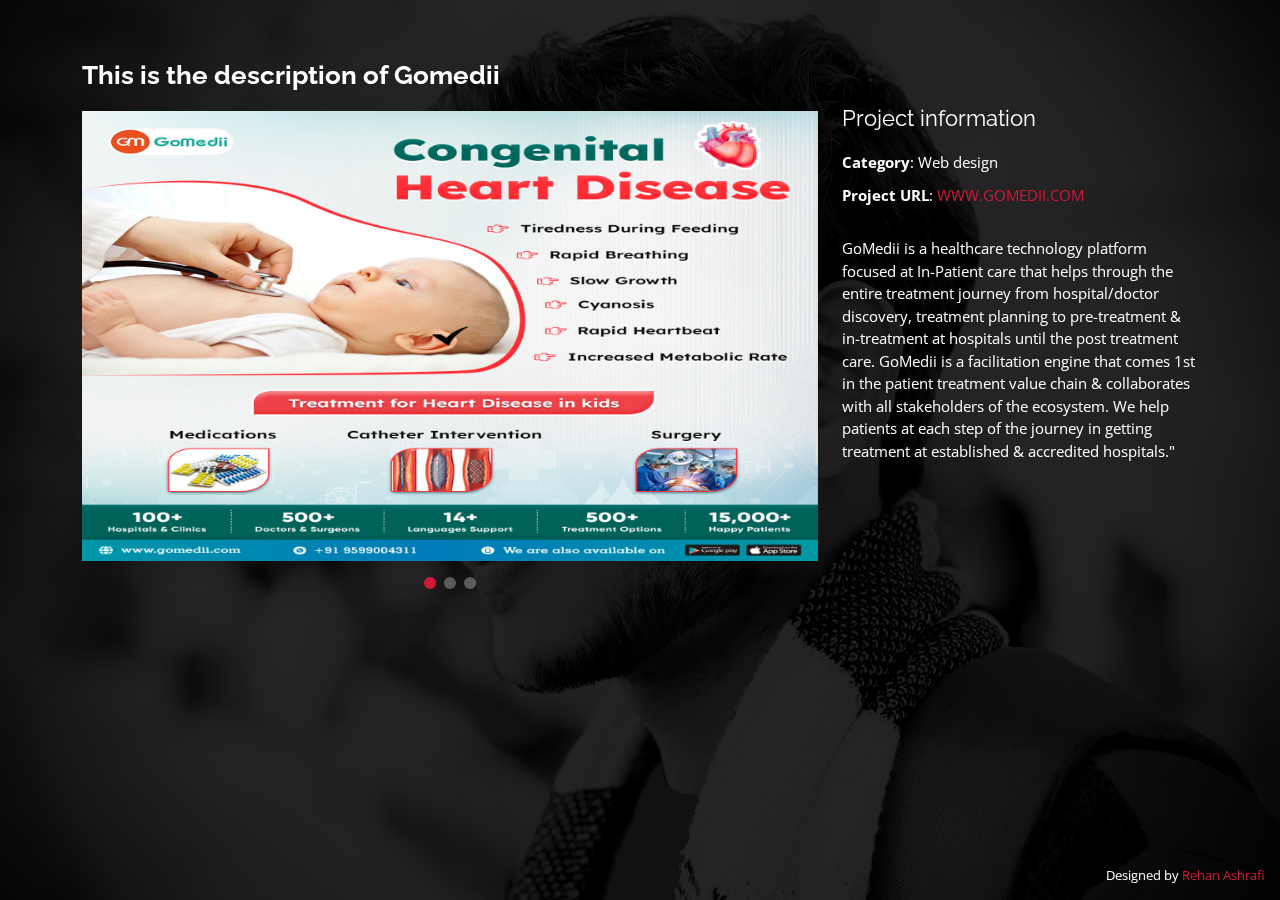
<file: gomedii-detail.html>
<!DOCTYPE html>
<html lang="en">

<head>
    <meta charset="utf-8">
    <meta content="width=device-width, initial-scale=1.0" name="viewport">

    <title>Project Details</title>
    <meta content="" name="description">
    <meta content="" name="keywords">

    <!-- Favicons -->
    <link rel="apple-touch-icon" sizes="180x180" href="files/img/favicon/apple-touch-icon.png">
    <link rel="icon" type="image/png" sizes="32x32" href="files/img/favicon/favicon-32x32.png">
    <link rel="icon" type="image/png" sizes="16x16" href="files/img/favicon/favicon-16x16.png">
    <link rel="manifest" href="files/img/favicon/site.webmanifest">


    <!-- Google Fonts -->
    <link
        href="https://fonts.googleapis.com/css?family=Open+Sans:300,300i,400,400i,600,600i,700,700i|Raleway:300,300i,400,400i,500,500i,600,600i,700,700i|Poppins:300,300i,400,400i,500,500i,600,600i,700,700i"
        rel="stylesheet">

    <!-- Vendor CSS Files -->
    <link href="files/vendor/bootstrap/css/bootstrap.min.css" rel="stylesheet">
    <link href="files/vendor/bootstrap-icons/bootstrap-icons.css" rel="stylesheet">
    <link href="files/vendor/boxicons/css/boxicons.min.css" rel="stylesheet">
    <link href="files/vendor/glightbox/css/glightbox.min.css" rel="stylesheet">
    <link href="files/vendor/remixicon/remixicon.css" rel="stylesheet">
    <link href="files/vendor/swiper/swiper-bundle.min.css" rel="stylesheet">

    <!-- Template Main CSS File -->
    <link href="files/css/style.css" rel="stylesheet">


</head>

<body>

    <main id="main">

        <!-- ======= Project Details ======= -->
        <div id="project-details" class="project-details">
            <div class="container">

                <div class="row">

                    <div class="col-lg-8">
                        <h2 class="project-title">This is the description of Gomedii</h2>

                        <div class="project-details-slider swiper">
                            <div class="swiper-wrapper align-items-center">

                                <div class="swiper-slide">
                                    <img src="files/img/project/gomedii/gi-2.jpg" alt="">
                                </div>

                                <div class="swiper-slide">
                                    <img src="files/img/project/gomedii/gi-3.jpg" alt="">
                                </div>

                                <div class="swiper-slide">
                                    <img src="files/img/project/gomedii/gi-4.jpg" alt="">
                                </div>

                            </div>
                            <div class="swiper-pagination"></div>
                        </div>

                    </div>

                    <div class="col-lg-4 project-info">
                        <h3>Project information</h3>
                        <ul>
                            <li><strong>Category</strong>: Web design</li>
                            <li><strong>Project URL</strong>: <a href="https://gomedii.com/"
                                    target="_blank">www.gomedii.com</a>
                            </li>
                        </ul>

                        <p>
                            GoMedii is a healthcare technology platform focused at In-Patient care that helps through
                            the entire treatment journey from hospital/doctor discovery, treatment planning to
                            pre-treatment & in-treatment at hospitals until the post treatment care. GoMedii is a
                            facilitation engine that comes 1st in the patient treatment value chain & collaborates with
                            all stakeholders of the ecosystem. We help patients at each step of the journey in getting
                            treatment at established & accredited hospitals."
                        </p>
                    </div>

                </div>

            </div>
        </div><!-- End Project Details -->

    </main><!-- End #main -->

    <div class="credits">
        Designed by <a href="https://bootstrapmade.com/">Rehan Ashrafi</a>
    </div>

    <!-- Vendor JS Files -->
    <script src="files/vendor/purecounter/purecounter_vanilla.js"></script>
    <script src="files/vendor/bootstrap/js/bootstrap.bundle.min.js"></script>
    <script src="files/vendor/glightbox/js/glightbox.min.js"></script>
    <script src="files/vendor/isotope-layout/isotope.pkgd.min.js"></script>
    <script src="files/vendor/swiper/swiper-bundle.min.js"></script>
    <script src="files/vendor/waypoints/noframework.waypoints.js"></script>
    <script src="files/vendor/php-email-form/validate.js"></script>

    <!-- Template Main JS File -->
    <script src="files/js/main.js"></script>

</body>

</html>
</file>
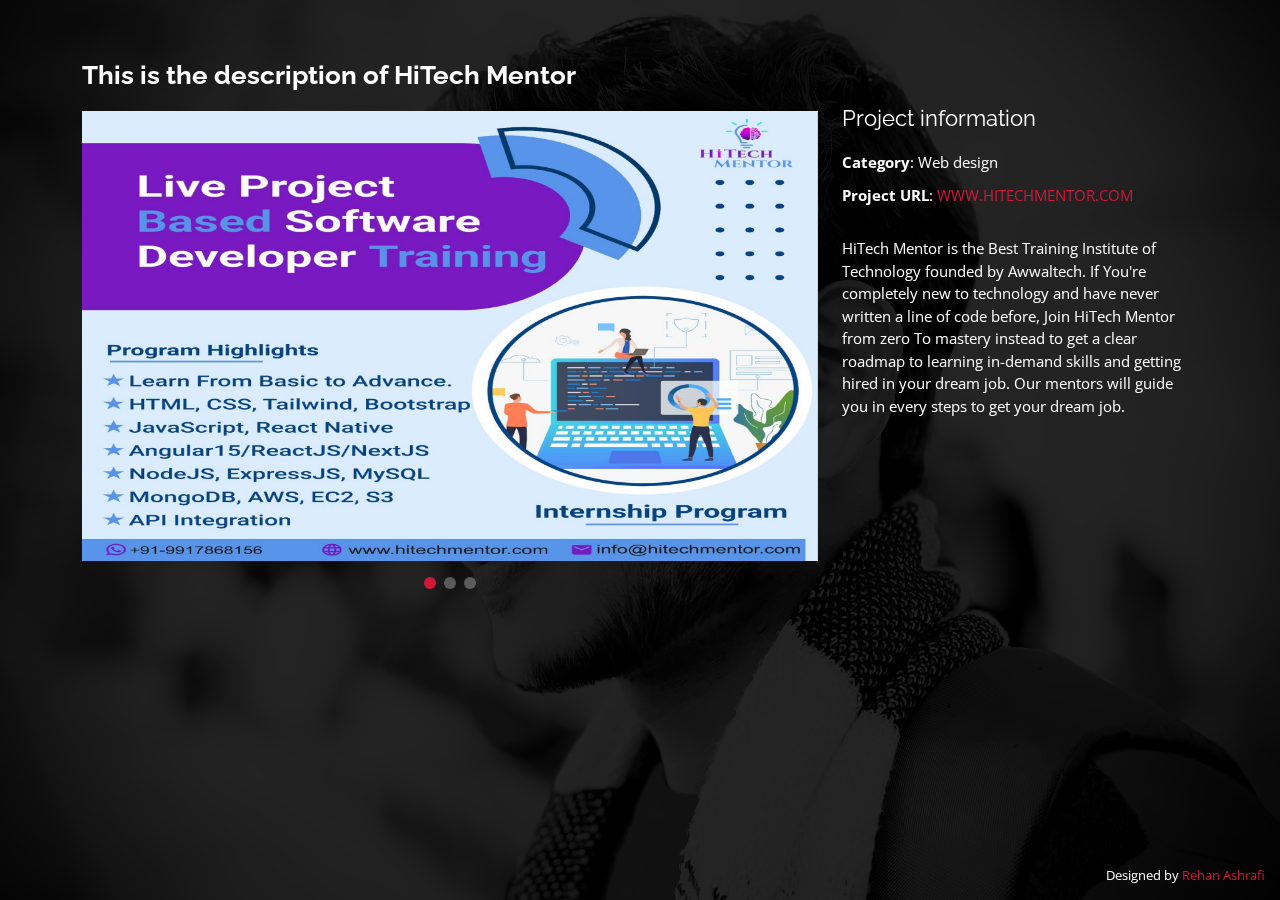
<file: hitechmentor-detail.html>
<!DOCTYPE html>
<html lang="en">

<head>
    <meta charset="utf-8">
    <meta content="width=device-width, initial-scale=1.0" name="viewport">

    <title>Project Details</title>
    <meta content="" name="description">
    <meta content="" name="keywords">

    <!-- Favicons -->
    <link rel="apple-touch-icon" sizes="180x180" href="files/img/favicon/apple-touch-icon.png">
    <link rel="icon" type="image/png" sizes="32x32" href="files/img/favicon/favicon-32x32.png">
    <link rel="icon" type="image/png" sizes="16x16" href="files/img/favicon/favicon-16x16.png">
    <link rel="manifest" href="files/img/favicon/site.webmanifest">


    <!-- Google Fonts -->
    <link
        href="https://fonts.googleapis.com/css?family=Open+Sans:300,300i,400,400i,600,600i,700,700i|Raleway:300,300i,400,400i,500,500i,600,600i,700,700i|Poppins:300,300i,400,400i,500,500i,600,600i,700,700i"
        rel="stylesheet">

    <!-- Vendor CSS Files -->
    <link href="files/vendor/bootstrap/css/bootstrap.min.css" rel="stylesheet">
    <link href="files/vendor/bootstrap-icons/bootstrap-icons.css" rel="stylesheet">
    <link href="files/vendor/boxicons/css/boxicons.min.css" rel="stylesheet">
    <link href="files/vendor/glightbox/css/glightbox.min.css" rel="stylesheet">
    <link href="files/vendor/remixicon/remixicon.css" rel="stylesheet">
    <link href="files/vendor/swiper/swiper-bundle.min.css" rel="stylesheet">

    <!-- Template Main CSS File -->
    <link href="files/css/style.css" rel="stylesheet">


</head>

<body>

    <main id="main">

        <!-- ======= Project Details ======= -->
        <div id="project-details" class="project-details">
            <div class="container">

                <div class="row">

                    <div class="col-lg-8">
                        <h2 class="project-title">This is the description of HiTech Mentor</h2>

                        <div class="project-details-slider swiper">
                            <div class="swiper-wrapper align-items-center">

                                <div class="swiper-slide">
                                    <img src="files/img/project/hitechmentor/hm-2.jpg" alt="">
                                </div>

                                <div class="swiper-slide">
                                    <img src="files/img/project/hitechmentor/hm-3.jpg" alt="">
                                </div>

                                <div class="swiper-slide">
                                    <img src="files/img/project/hitechmentor/hm-4.jpg" alt="">
                                </div>

                            </div>
                            <div class="swiper-pagination"></div>
                        </div>

                    </div>

                    <div class="col-lg-4 project-info">
                        <h3>Project information</h3>
                        <ul>
                            <li><strong>Category</strong>: Web design</li>
                            <li><strong>Project URL</strong>: <a href="https://hitechmentor.com/"
                                    target="_blank">www.hitechmentor.com</a>
                            </li>
                        </ul>

                        <p>
                            HiTech Mentor is the Best Training Institute of Technology founded by Awwaltech. If You're
                            completely new to technology and have never written a line of code before, Join HiTech
                            Mentor from zero To mastery instead to get a clear roadmap to learning in-demand skills and
                            getting hired in your dream job. Our mentors will guide you in every steps to get your dream
                            job.
                        </p>
                    </div>

                </div>

            </div>
        </div><!-- End Project Details -->

    </main><!-- End #main -->

    <div class="credits">
        Designed by <a href="https://bootstrapmade.com/">Rehan Ashrafi</a>
    </div>

    <!-- Vendor JS Files -->
    <script src="files/vendor/purecounter/purecounter_vanilla.js"></script>
    <script src="files/vendor/bootstrap/js/bootstrap.bundle.min.js"></script>
    <script src="files/vendor/glightbox/js/glightbox.min.js"></script>
    <script src="files/vendor/isotope-layout/isotope.pkgd.min.js"></script>
    <script src="files/vendor/swiper/swiper-bundle.min.js"></script>
    <script src="files/vendor/waypoints/noframework.waypoints.js"></script>
    <script src="files/vendor/php-email-form/validate.js"></script>

    <!-- Template Main JS File -->
    <script src="files/js/main.js"></script>

</body>

</html>
</file>
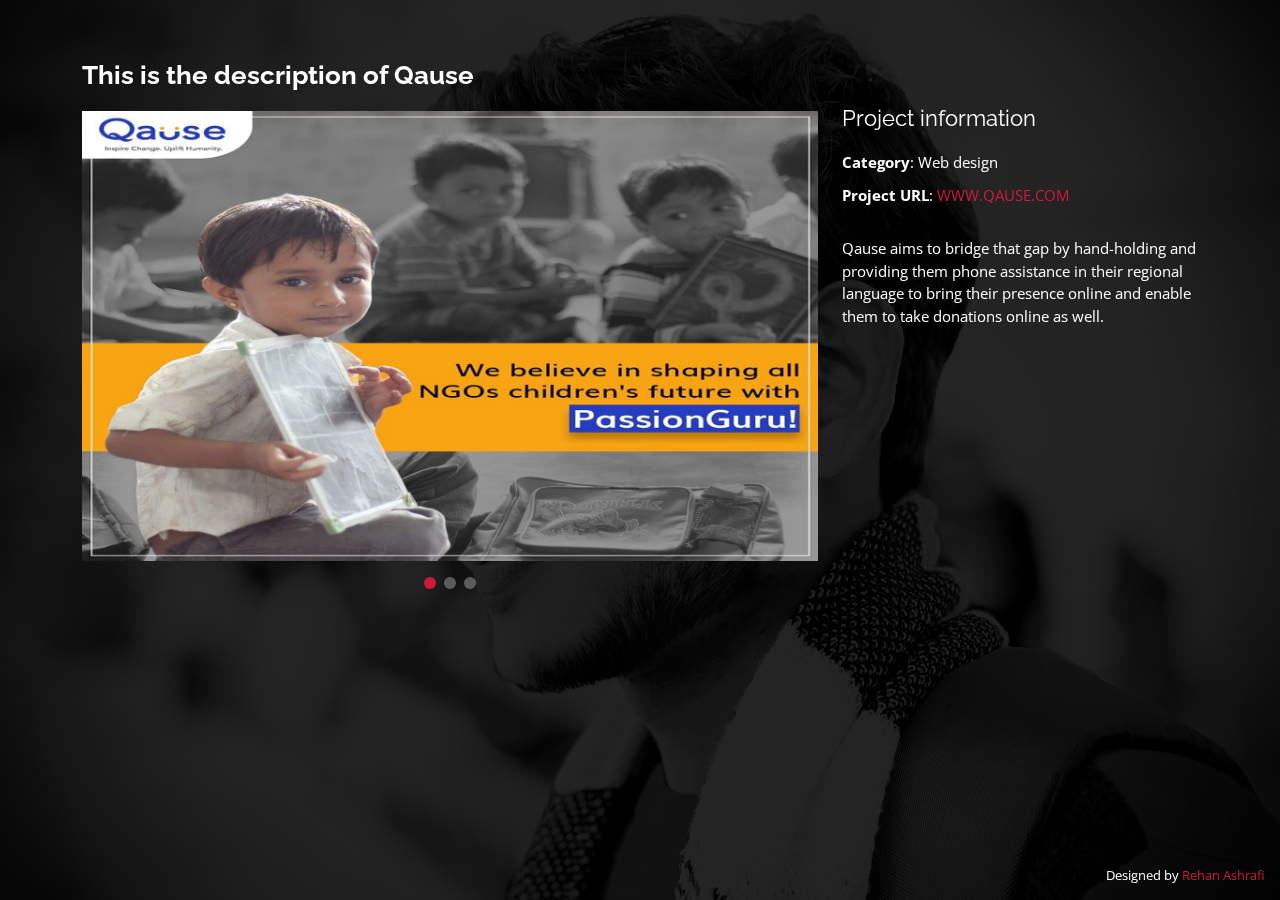
<file: qause-details.html>
<!DOCTYPE html>
<html lang="en">

<head>
    <meta charset="utf-8">
    <meta content="width=device-width, initial-scale=1.0" name="viewport">

    <title>Project Details</title>
    <meta content="" name="description">
    <meta content="" name="keywords">

    <!-- Favicons -->
    <link rel="apple-touch-icon" sizes="180x180" href="files/img/favicon/apple-touch-icon.png">
    <link rel="icon" type="image/png" sizes="32x32" href="files/img/favicon/favicon-32x32.png">
    <link rel="icon" type="image/png" sizes="16x16" href="files/img/favicon/favicon-16x16.png">
    <link rel="manifest" href="files/img/favicon/site.webmanifest">


    <!-- Google Fonts -->
    <link
        href="https://fonts.googleapis.com/css?family=Open+Sans:300,300i,400,400i,600,600i,700,700i|Raleway:300,300i,400,400i,500,500i,600,600i,700,700i|Poppins:300,300i,400,400i,500,500i,600,600i,700,700i"
        rel="stylesheet">

    <!-- Vendor CSS Files -->
    <link href="files/vendor/bootstrap/css/bootstrap.min.css" rel="stylesheet">
    <link href="files/vendor/bootstrap-icons/bootstrap-icons.css" rel="stylesheet">
    <link href="files/vendor/boxicons/css/boxicons.min.css" rel="stylesheet">
    <link href="files/vendor/glightbox/css/glightbox.min.css" rel="stylesheet">
    <link href="files/vendor/remixicon/remixicon.css" rel="stylesheet">
    <link href="files/vendor/swiper/swiper-bundle.min.css" rel="stylesheet">

    <!-- Template Main CSS File -->
    <link href="files/css/style.css" rel="stylesheet">


</head>

<body>

    <main id="main">

        <!-- ======= Project Details ======= -->
        <div id="project-details" class="project-details">
            <div class="container">

                <div class="row">

                    <div class="col-lg-8">
                        <h2 class="project-title">This is the description of Qause</h2>

                        <div class="project-details-slider swiper">
                            <div class="swiper-wrapper align-items-center">

                                <div class="swiper-slide">
                                    <img src="files/img/project/qause/qe-2.jpg" alt="">
                                </div>

                                <div class="swiper-slide">
                                    <img src="files/img/project/qause/qe-3.jpg" alt="">
                                </div>

                                <div class="swiper-slide">
                                    <img src="files/img/project/qause/ge-4.webp" alt="">
                                </div>

                            </div>
                            <div class="swiper-pagination"></div>
                        </div>

                    </div>

                    <div class="col-lg-4 project-info">
                        <h3>Project information</h3>
                        <ul>
                            <li><strong>Category</strong>: Web design</li>
                            <li><strong>Project URL</strong>: <a href="https://qause.com/"
                                    target="_blank">www.qause.com</a>
                            </li>
                        </ul>

                        <p>
                            Qause aims to bridge that gap by hand-holding and providing them phone assistance in their
                            regional language to bring their presence online and enable them to take donations online as
                            well.
                        </p>
                    </div>

                </div>

            </div>
        </div><!-- End Project Details -->

    </main><!-- End #main -->

    <div class="credits">
        Designed by <a href="https://bootstrapmade.com/">Rehan Ashrafi</a>
    </div>

    <!-- Vendor JS Files -->
    <script src="files/vendor/purecounter/purecounter_vanilla.js"></script>
    <script src="files/vendor/bootstrap/js/bootstrap.bundle.min.js"></script>
    <script src="files/vendor/glightbox/js/glightbox.min.js"></script>
    <script src="files/vendor/isotope-layout/isotope.pkgd.min.js"></script>
    <script src="files/vendor/swiper/swiper-bundle.min.js"></script>
    <script src="files/vendor/waypoints/noframework.waypoints.js"></script>
    <script src="files/vendor/php-email-form/validate.js"></script>

    <!-- Template Main JS File -->
    <script src="files/js/main.js"></script>

</body>

</html>
</file>
<file: files/css/style.css>
/**
* Template Name: Personal project
* License: https://bootstrapmade.com/license/
*/

/*--------------------------------------------------------------
# General
--------------------------------------------------------------*/
body {
  font-family: "Open Sans", sans-serif;
  background-color: #040404;
  color: #fff;
  position: relative;
  background: transparent;
}

body::before {
  content: "";
  position: fixed;
  background: #040404 url("../img/bga.jpg") no-repeat;
  background-size: cover;
  left: 0;
  right: 0;
  top: 0;
  height: 100vh;
  z-index: -1;
  background-position: center;
  filter: brightness(0.7);
}

@media (min-width: 1024px) {
  body::before {
    background-attachment: fixed;
  }
}

a {
  color: var(--red);
  text-decoration: none;
  transition: ease-in-out 0.3s;
}

i {
  transition: ease-in-out 0.3s;

}

a:hover {
  color: #e8355c;
  text-decoration: none;
}

h1,
h2,
h3,
h4,
h5,
h6 {
  font-family: "Raleway", sans-serif;
}

:root {
  --red: #d21839;
  --black: #000;
  --white: #fff
}

/*--------------------------------------------------------------
  # Header
  --------------------------------------------------------------*/
#header {
  transition: ease-in-out 0.3s;
  position: relative;
  height: 100vh;
  display: flex;
  align-items: center;
  z-index: 997;
  overflow-y: auto;
}

#header * {
  transition: ease-in-out 0.3s;
}

#header h1 {
  font-size: 48px;
  margin: 0;
  padding: 0;
  line-height: 1;
  font-weight: 700;
  font-family: "Poppins", sans-serif;
}

#header h1 a,
#header h1 a:hover {
  color: var(--red);
  line-height: 1;
  display: inline-block;
}

#header h2 {
  font-size: 24px;
  margin-top: 20px;
  color: rgba(255, 255, 255, 0.8);
}

#header h2 span {
  color: var(--black);
  border-bottom: 2px solid var(--red);
  padding-bottom: 6px;
}

#header img {
  padding: 0;
  margin: 0;
}

#header .social-links {
  margin-top: 40px;
  display: flex;
}

#header .social-links a {
  font-size: 16px;
  display: flex;
  justify-content: center;
  align-items: center;
  background: rgba(255, 255, 255, 0.1);
  color: #fff;
  line-height: 1;
  margin-right: 8px;
  border-radius: 50%;
  width: 40px;
  height: 40px;
}

#header .social-links a:hover {
  background: var(--red);
}

@media (max-width: 992px) {
  #header h1 {
    font-size: 36px;
  }

  #header h2 {
    font-size: 20px;
    line-height: 30px;
  }

  #header .social-links {
    margin-top: 15px;
  }

  #header .container {
    display: flex;
    flex-direction: column;
    align-items: center;
  }
}

/* Header Top */
#header.header-top {
  height: 80px;
  position: fixed;
  left: 0;
  top: 0;
  right: 0;
  background: rgba(0, 0, 0, 0.9);
}

#header.header-top .social-links,
#header.header-top h2 {
  display: none;
}

#header.header-top h1 {
  margin-right: auto;
  font-size: 36px;
}

#header.header-top .container {
  display: flex;
  align-items: center;
}

#header.header-top .navbar {
  margin: 0;
}

@media (max-width: 768px) {
  #header.header-top {
    height: 60px;
  }

  #header.header-top h1 {
    font-size: 26px;
  }
}

/*--------------------------------------------------------------
  # Navigation Menu
  --------------------------------------------------------------*/
/**
  * Desktop Navigation 
  */
.navbar {
  padding: 0;
  margin-top: 35px;
}

.navbar ul {
  margin: 0;
  padding: 0;
  display: flex;
  list-style: none;
  align-items: center;
}

.navbar li {
  position: relative;
}

.navbar li+li {
  margin-left: 30px;
}

.navbar a,
.navbar a:focus {
  display: flex;
  align-items: center;
  justify-content: space-between;
  padding: 0;
  font-family: "Poppins", sans-serif;
  font-size: 16px;
  font-weight: 400;
  color: rgba(255, 255, 255, 0.7);
  white-space: nowrap;
  transition: 0.3s;
}

.navbar a i,
.navbar a:focus i {
  font-size: 12px;
  line-height: 0;
  margin-left: 5px;
}

.navbar a:before {
  content: "";
  position: absolute;
  width: 0;
  height: 2px;
  bottom: -4px;
  left: 0;
  background-color: var(--red);
  visibility: hidden;
  width: 0px;
  transition: all 0.3s ease-in-out 0s;
}

.navbar a:hover:before,
.navbar li:hover>a:before,
.navbar .active:before {
  visibility: visible;
  width: 80%;
}

.navbar a:hover,
.navbar .active,
.navbar .active:focus,
.navbar li:hover>a {
  color: #fff;
}

/**
  * Mobile Navigation 
  */
.mobile-nav-toggle {
  color: #fff;
  font-size: 28px;
  cursor: pointer;
  display: none;
  line-height: 0;
  transition: 0.5s;
  position: fixed;
  right: 15px;
  top: 15px;
}

@media (max-width: 991px) {
  .mobile-nav-toggle {
    display: block;
  }

  .navbar ul {
    display: none;
  }
}

.navbar-mobile {
  position: fixed;
  overflow: hidden;
  top: 0;
  right: 0;
  left: 0;
  bottom: 0;
  background: rgba(0, 0, 0, 0.9);
  transition: 0.3s;
  z-index: 999;
  margin-top: 0;
}

.navbar-mobile .mobile-nav-toggle {
  position: absolute;
  top: 15px;
  right: 15px;
}

.navbar-mobile ul {
  display: block;
  position: absolute;
  top: 55px;
  right: 15px;
  bottom: 45px;
  left: 15px;
  padding: 10px 0;
  overflow-y: auto;
  transition: 0.3s;
  border: 2px solid rgba(255, 255, 255, 0.2);
}

.navbar-mobile li {
  padding: 12px 20px;
}

.navbar-mobile li+li {
  margin: 0;
}

.navbar-mobile a,
.navbar-mobile a:focus {
  font-size: 16px;
  position: relative;
}

/*--------------------------------------------------------------
  # Sections General
  --------------------------------------------------------------*/
section {
  overflow: hidden;
  position: absolute;
  width: 100%;
  top: 140px;
  bottom: 100%;
  opacity: 0;
  transition: ease-in-out 0.4s;
  z-index: 2;
}

section.section-show {
  top: 100px;
  bottom: auto;
  opacity: 1;
  padding-bottom: 45px;
}

section .container {
  background: rgba(0, 0, 0, 0.9);
  padding: 30px;
}

@media (max-width: 768px) {
  section {
    top: 120px;
  }

  section.section-show {
    top: 80px;
  }
}

.section-title h2 {
  font-size: 14px;
  font-weight: 500;
  padding: 0;
  line-height: 1px;
  margin: 0 0 20px 0;
  letter-spacing: 2px;
  text-transform: uppercase;
  color: #aaaaaa;
  font-family: "Poppins", sans-serif;
}

.section-title h2::after {
  content: "";
  width: 120px;
  height: 1px;
  display: inline-block;
  background: var(--red);
  margin: 4px 10px;
}

.section-title p {
  margin: 0;
  margin: -15px 0 15px 0;
  font-size: 36px;
  font-weight: 700;
  text-transform: uppercase;
  font-family: "Poppins", sans-serif;
  color: #fff;
}

/*--------------------------------------------------------------
  # About
  --------------------------------------------------------------*/
.about-me .content h3 {
  font-weight: 700;
  font-size: 26px;
  color: var(--red);
}

.about-me .content ul {
  list-style: none;
  padding: 0;
}

.about-me .content ul li {
  margin-bottom: 20px;
  display: flex;
  align-items: center;
}

.about-me .content ul strong {
  margin-right: 10px;
}

.about-me .content ul i {
  font-size: 16px;
  margin-right: 5px;
  color: var(--red);
  line-height: 0;
}

.about-me .content p:last-child {
  margin-bottom: 0;
}

.about-me .content a {
  text-transform: uppercase;
}



/*--------------------------------------------------------------
  # skills
  --------------------------------------------------------------*/
.skills .icon-box {
  text-align: center;
  background: rgba(204, 204, 204, 0.1);
  padding: 80px 20px;
  transition: all ease-in-out 0.3s;
}

.skills .icon-box .icon {
  margin: 0 auto;
  width: 64px;
  height: 64px;
  background: var(--red);
  border-radius: 5px;
  transition: all 0.3s ease-out 0s;
  display: flex;
  align-items: center;
  justify-content: center;
  margin-bottom: 20px;
  transform-style: preserve-3d;
}

.skills .icon-box .icon i {
  color: #fff;
  font-size: 28px;
}

.skills .icon-box .icon::before {
  position: absolute;
  content: "";
  left: -8px;
  top: -8px;
  height: 100%;
  width: 100%;
  background: rgba(255, 255, 255, 0.15);
  border-radius: 5px;
  transition: all 0.3s ease-out 0s;
  transform: translateZ(-1px);
}

.skills .icon-box h4 {
  font-weight: 700;
  margin-bottom: 15px;
  font-size: 24px;
}

.skills .icon-box h4 a {
  color: #fff;
}

.skills .icon-box p {
  line-height: 24px;
  font-size: 14px;
  /* margin-bottom: ; */
}

.skills .icon-box:hover {
  background: var(--red);
  border-color: var(--red);
}

.skills .icon-box:hover .icon {
  background: #fff;
}

.skills .icon-box:hover .icon i {
  color: var(--red);
}

.skills .icon-box:hover .icon::before {
  background: #e8355c;
}

.skills .icon-box:hover h4 a,
.skills .icon-box:hover p {
  color: #fff;
}

.skills p a {
  color: var(--red) !important;
}

.skills .icon-box:hover p a {
  color: #929292 !important;


}

.skills .icon-box {
  filter: none !important;
}


.skills .icon-box .bi-box-arrow-up-right {
  font-size: 11px;
}

/*--------------------------------------------------------------
  # project
  --------------------------------------------------------------*/
.project .project-item {
  margin-bottom: 30px;
}

.project #project-flters {
  padding: 0;
  margin: 0 auto 15px auto;
  list-style: none;
  text-align: center;
  border-radius: 50px;
  padding: 2px 15px;
}

.project #project-flters li {
  cursor: pointer;
  display: inline-block;
  padding: 8px 16px 10px 16px;
  font-size: 14px;
  font-weight: 600;
  line-height: 1;
  text-transform: uppercase;
  color: #fff;
  background: rgba(255, 255, 255, 0.1);
  margin: 0 3px 10px 3px;
  transition: all 0.3s ease-in-out;
  border-radius: 4px;
}

.project #project-flters li:hover,
.project #project-flters li.filter-active {
  background: var(--red);
}

.project #project-flters li:last-child {
  margin-right: 0;
}

.project .project-wrap {
  transition: 0.3s;
  position: relative;
  overflow: hidden;
  z-index: 1;
  background: rgba(0, 0, 0, 0.6);
}

.project .project-wrap::before {
  content: "";
  background: rgba(0, 0, 0, 0.6);
  position: absolute;
  left: 30px;
  right: 30px;
  top: 30px;
  bottom: 30px;
  transition: all ease-in-out 0.3s;
  z-index: 2;
  opacity: 0;
}

.project .project-wrap .project-info {
  opacity: 0;
  position: absolute;
  top: 0;
  left: 0;
  right: 0;
  bottom: 0;
  text-align: center;
  z-index: 3;
  transition: all ease-in-out 0.3s;
  display: flex;
  flex-direction: column;
  justify-content: center;
  align-items: center;
}

.project .project-wrap .project-info::before {
  display: block;
  content: "";
  width: 48px;
  height: 48px;
  position: absolute;
  top: 35px;
  left: 35px;
  border-top: 3px solid #fff;
  border-left: 3px solid #fff;
  transition: all 0.5s ease 0s;
  z-index: 9994;
}

.project .project-wrap .project-info::after {
  display: block;
  content: "";
  width: 48px;
  height: 48px;
  position: absolute;
  bottom: 35px;
  right: 35px;
  border-bottom: 3px solid #fff;
  border-right: 3px solid #fff;
  transition: all 0.5s ease 0s;
  z-index: 9994;
}

.project .project-wrap .project-info h4 {
  font-size: 20px;
  color: #fff;
  font-weight: 600;
}

.project .project-wrap .project-info p {
  color: #ffffff;
  font-size: 14px;
  /* text-transform: uppercase; */
  padding: 0px 25px;
  margin: 0;
}

.project .project-wrap .project-links {
  text-align: center;
  z-index: 4;
}

.project .project-wrap .project-links a {
  color: #fff;
  margin: 0 2px;
  font-size: 28px;
  display: inline-block;
  transition: 0.3s;
}

.project .project-wrap .project-links a:hover {
  color: #e8355c;
}

.project .project-wrap:hover::before {
  top: 0;
  left: 0;
  right: 0;
  bottom: 0;
  opacity: 1;
}

.project .project-wrap:hover .project-info {
  opacity: 1;
}

.project .project-wrap:hover .project-info::before {
  top: 15px;
  left: 15px;
}

.project .project-wrap:hover .project-info::after {
  bottom: 15px;
  right: 15px;
}

/*--------------------------------------------------------------
  # project Details
  --------------------------------------------------------------*/
.project-details {
  padding-top: 40px;
  background: rgba(0, 0, 0, 0.8);
  position: fixed;
  left: 0;
  right: 0;
  top: 0;
  bottom: 0;
  overflow-y: auto;
}

.project-details .container {
  padding-top: 20px;
  padding-bottom: 40px;
}

.project-details .project-title {
  font-size: 26px;
  font-weight: 700;
  margin-bottom: 20px;
}

.project-details .project-info {
  padding-top: 45px;
}

.project-details .project-info h3 {
  font-size: 22px;
  font-weight: 400;
  margin-bottom: 20px;
}

.project-details .project-info ul {
  list-style: none;
  padding: 0;
  font-size: 15px;
}

.project-details .project-info ul li+li {
  margin-top: 10px;
}

.project-details .project-info p {
  font-size: 15px;
  padding: 15px 0 0 0;
}

.project-container img {
  width: 100%;
  height: 400px;
  border: 10px solid white;
  border-radius: 50%;


}

@media (max-width: 992px) {
  .project-details .project-info {
    padding-top: 20px;
  }
}

.project-details-slider .swiper-slide img {
  width: 100%;
  height: 450px;
}

.project-details .swiper-pagination {
  margin-top: 20px;
  position: relative;
}

.project-details .swiper-pagination .swiper-pagination-bullet {
  width: 12px;
  height: 12px;
  opacity: 1;
  background-color: rgba(255, 255, 255, 0.3);
}

.project-details .swiper-pagination .swiper-pagination-bullet-active {
  background-color: var(--red);
}

.project-details .project-info a {
  text-transform: uppercase;
}

/*--------------------------------------------------------------
  # Resume
  --------------------------------------------------------------*/
.resume .resume-title {
  font-size: 26px;
  font-weight: 700;
  margin-top: 20px;
  margin-bottom: 20px;
  color: #fff;
}

.resume .resume-item {
  padding: 0 0 20px 20px;
  margin-top: -2px;
  border-left: 2px solid rgba(255, 255, 255, 0.2);
  position: relative;
}

.resume .resume-item h4 {
  line-height: 18px;
  font-size: 18px;
  font-weight: 600;
  text-transform: uppercase;
  font-family: "Poppins", sans-serif;
  color: var(--red);
  margin-bottom: 10px;
}

.resume .resume-item h5,
.download-resume {
  font-size: 16px;
  background: rgba(255, 255, 255, 0.15);
  padding: 5px 15px;
  display: inline-block;
  font-weight: 600;
  margin-bottom: 10px;
}

.resume .resume-item ul {
  padding-left: 20px;
}

.resume .resume-item ul li {
  padding-bottom: 10px;
}

.resume .resume-item:last-child {
  padding-bottom: 0;
}

.resume .resume-item::after {
  border: 2px solid rgba(255, 255, 255, 0.518);
  content: "";
  position: absolute;
  width: 16px;
  height: 16px;
  border-radius: 50px;
  left: -9px;
  top: 0;
  background: #000;
  opacity: 1;
}

.resume .resume-item::before {
  content: "";
  position: absolute;
  width: 16px;
  height: 16px;
  border-radius: 50px;
  left: -9px;
  top: 0;
  background: var(--red);
  border: 2px solid rgba(255, 255, 255, 0.518);
  opacity: 0;
  transition: 0.4s ease-in;
}

.resume .resume-item:hover::after {
  opacity: 0;
}

.resume .resume-item:hover::before {
  opacity: 1;
}



.summary-img {
  width: 200px;
  height: 200px;
  margin-top: 5rem;
  overflow: hidden;
  border-radius: 50%;
  border: 5px solid var(--red);
  display: flex;
  justify-content: center;
  align-items: center;
}

.summary-img img {
  width: 100%;
  height: 100%;
  object-fit: cover;
  object-position: center;
  border-radius: 50%;
}

.summary-content h2 {
  color: var(--red);
}



.summary-data .summary-item {
  margin: 25px 0px;
  display: flex;
  gap: 12px;
}

.summary-data .summary-item i {
  color: var(--red);
  margin-bottom: 1px;
}

.summary-data .summary-item span a {
  color: var(--white) !important;
}

/*--------------------------------------------------------------
  # Contact
  --------------------------------------------------------------*/
.contact .info-box {
  color: #444444;
  padding: 20px;
  width: 100%;
  background: rgba(255, 255, 255, 0.08);
}

.contact .info-box i.bx {
  font-size: 24px;
  color: var(--red);
  border-radius: 50%;
  padding: 14px;
  float: left;
  background: rgba(255, 255, 255, 0.1);
}

.contact .info-box h3 {
  font-size: 20px;
  color: rgba(255, 255, 255, 0.5);
  font-weight: 700;
  margin: 10px 0 8px 68px;
}

.contact .info-box p {
  padding: 0;
  color: #fff;
  line-height: 24px;
  font-size: 14px;
  margin: 0 0 0 68px;
}

.contact .info-box .social-links {
  margin: 5px 0 0 68px;
  display: flex;
}

.contact .info-box .social-links a {
  font-size: 18px;
  display: inline-block;
  color: #fff;
  line-height: 1;
  margin-right: 12px;
  transition: ease-in-out 0.3s;
}

.contact .info-box .social-links a:hover {
  color: var(--red);
}

.contact .php-email-form {
  padding: 30px;
  background: rgba(255, 255, 255, 0.08);
}

.contact .php-email-form .error-message {
  display: none;
  background: rgba(255, 255, 255, 0.08);
  background: #ed3c0d;
  text-align: left;
  padding: 15px;
  font-weight: 600;
}

.contact .php-email-form .error-message br+br {
  margin-top: 25px;
}

.contact .php-email-form .sent-message {
  display: none;
  background: rgba(255, 255, 255, 0.08);
  background: var(--red);
  text-align: center;
  padding: 15px;
  font-weight: 600;
}

.contact .php-email-form .loading {
  display: none;
  background: rgba(255, 255, 255, 0.08);
  text-align: center;
  padding: 15px;
}

.contact .php-email-form .loading:before {
  content: "";
  display: inline-block;
  border-radius: 50%;
  width: 24px;
  height: 24px;
  margin: 0 10px -6px 0;
  border: 3px solid var(--red);
  border-top-color: #eee;
  animation: animate-loading 1s linear infinite;
}

.contact .php-email-form input,
.contact .php-email-form textarea {
  border-radius: 0;
  box-shadow: none;
  font-size: 14px;
  background: rgba(255, 255, 255, 0.08);
  border: 0;
  transition: 0.3s;
  color: #fff;
}

.contact .php-email-form input:focus,
.contact .php-email-form textarea:focus {
  background-color: rgba(255, 255, 255, 0.11);
}

.contact .php-email-form input::-moz-placeholder,
.contact .php-email-form textarea::-moz-placeholder {
  color: rgba(255, 255, 255, 0.3);
  opacity: 1;
}

.contact .php-email-form input::placeholder,
.contact .php-email-form textarea::placeholder {
  color: rgba(255, 255, 255, 0.3);
  opacity: 1;
}

.contact .php-email-form input {
  padding: 10px 15px;
}

.contact .php-email-form textarea {
  padding: 12px 15px;
}

.contact .php-email-form button[type=submit] {
  background: var(--red);
  border: 0;
  padding: 10px 30px;
  color: #fff;
  transition: 0.4s;
  border-radius: 4px;
}

.contact .php-email-form button[type=submit]:hover {
  background: #e8355c;
}

@keyframes animate-loading {
  0% {
    transform: rotate(0deg);
  }

  100% {
    transform: rotate(360deg);
  }
}

/*--------------------------------------------------------------
  # Credits
  --------------------------------------------------------------*/
.credits {
  position: fixed;
  right: 0;
  left: 0;
  bottom: 0;
  padding: 15px;
  text-align: right;
  font-size: 13px;
  color: #fff;
  z-index: 999999;
}

@media (max-width: 992px) {
  .credits {
    text-align: center;
    padding: 10px;
    background: rgba(0, 0, 0, 0.8);
  }
}

.credits a {
  color: var(--red);
  transition: 0.3s;
}

.credits a:hover {
  color: #fff;
}
</file>
